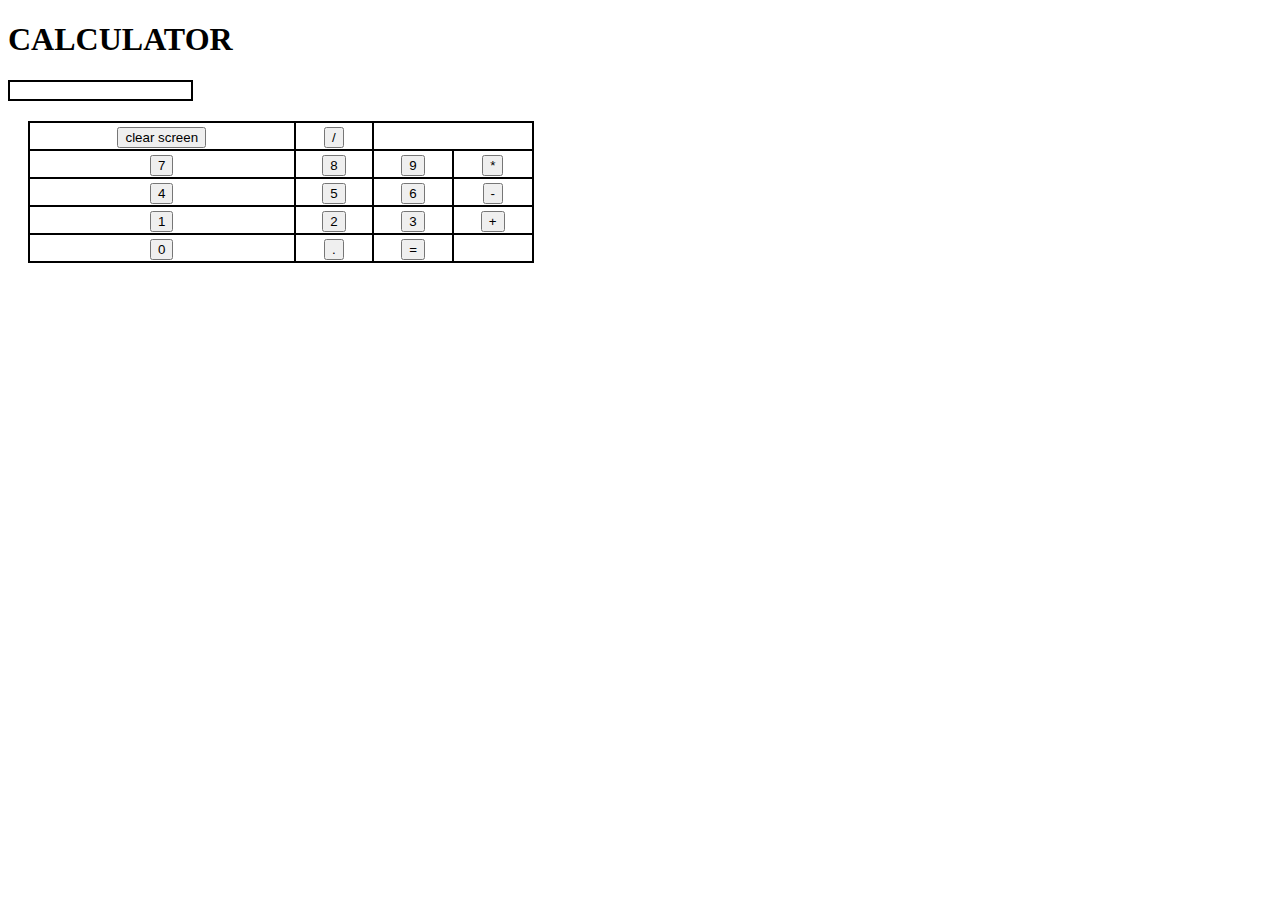
<file: templates/calculator.html>
<!DOCTYPE html>
<html>
<head>
	<style>
		    table,tr,.btn7{
       
		border: 1px solid black;
        margin:20px ;
        border :2px solid black; 
        border-radius: 10px;
        font-family: aharoni;
        width: 40%;
        font-size: 20px;
        align-content: center;
        align-items: center;
        text-align: center;
      
      
              }
 table,th,input{border: 2px solid black;
  border-collapse: collapse;}
              tr,th{text-align: center;}

.btncls{
	column-span: 3;
	
}










	</style>



	<title>calculator</title>
</head>
<body>
	<div class="cal"><h1>CALCULATOR</h1></div>
<table>
	<tr>
		<input type="text" id="calculate"/>
		
    </tr>
<tr>
	<th><div class="btncls">
		<button type="button" id="btncls">clear screen</button>
	</div>
</th>
	<th><div class="se">
		<button type="button" id="btn7">/</button>
	</div>
</th>
</tr>
<tr>
		<th><div class="se">
		<button type="button" id="btn7">7</button>
	</div>
	</th>
	<th><div class="se">
		<button type="button" id="btn7">8</button>
	</div>
	</th>
	<th><div class="se">
		<button type="button" id="btn7">9</button>
	</div>
</th>
	<th><div class="se">
		<button type="button" id="btn7">*</button>
	</div>
</th>
</tr>

<tr>
	<th><div class="se">
		<button type="button" id="btn7">4</button>
	</div>
</th>

	<th><div class="se">
		<button type="button" id="btn7">5</button>
	</div>
</th>

	<th><div class="se">
		<button type="button" id="btn7">6</button>
	</div>
</th>

	<th><div class="se">
		<button type="button" id="btn7">-</button>
	</div>
</th>

</tr>

<tr>
		<th><div class="se">
		<button type="button" id="btn7">1</button>
	</div>
</th>


	<th><div class="se">
		<button type="button" id="btn7">2</button>
	</div>
</th>


	<th><div class="se">
		<button type="button" id="btn7">3</button>
	</div>
</th>

	<th><div class="se">
		<button type="button" id="btn7">+</button>
	</div>
</th>
</tr>

<tr>
	<th><div class="se">
		<button type="button" id="btn7">0</button>
	</div>
</th>
	<th><div class="se">
		<button type="button" id="btn7">.</button>
	</div>
</th>
	<th><div class="se">
		<button type="button" id="btn7">=</button>
	</div>
</th>
</tr>
	

<!--  <button type="button" name="one" value="2" onclick="calculator.displayvalue.+=" id="btn7">=</button> -->



</table>
</body>
</html>
</file>
